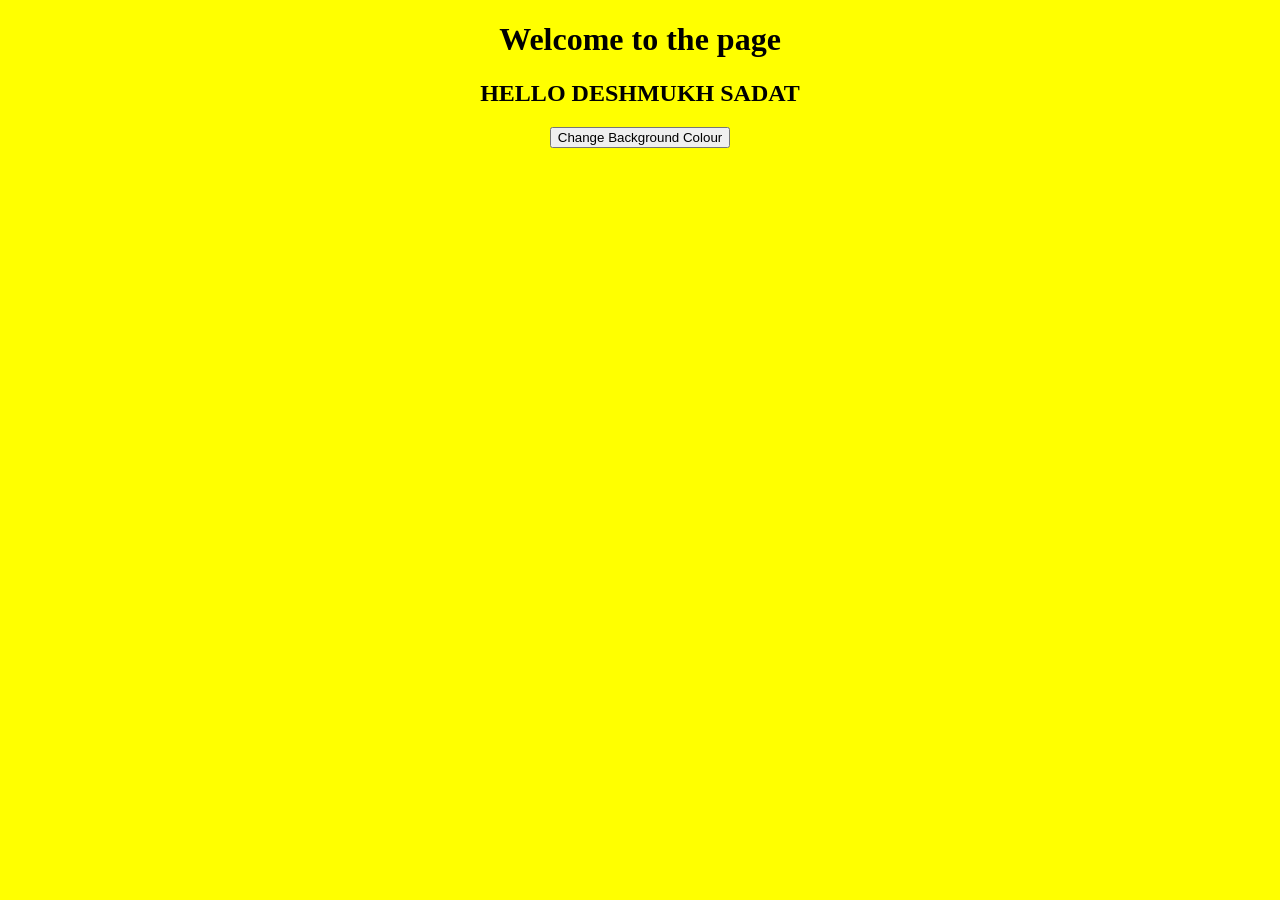
<file: Exp9/index.html>
<!DOCTYPE html>
<html lang="en">
<head>
    <meta charset="UTF-8">
    <meta name="viewport" content="width=device-width, initial-scale=1.0">
    <title>Document</title>
</head>

    <body style="text-align:center; background-color: yellow;">
        <h1>Welcome to the page</h1>
        <h2>HELLO DESHMUKH SADAT</h2>
        <button onclick="changeBackground()">Change Background Colour</button>
        <script>
            function changeBackground(){
                let colors = ["yellow","red","blue","orange","green","pink"];
                const bodyEle = document.querySelector("body");
                let randomIndex = Math.floor(Math.random()*colors.length)
                bodyEle.style.backgroundColor = colors[randomIndex]; 
            
            }
            setInterval(()=>{
                changeBackground();
            },1000)   
            
        </script>

    </body>
</html>
</file>
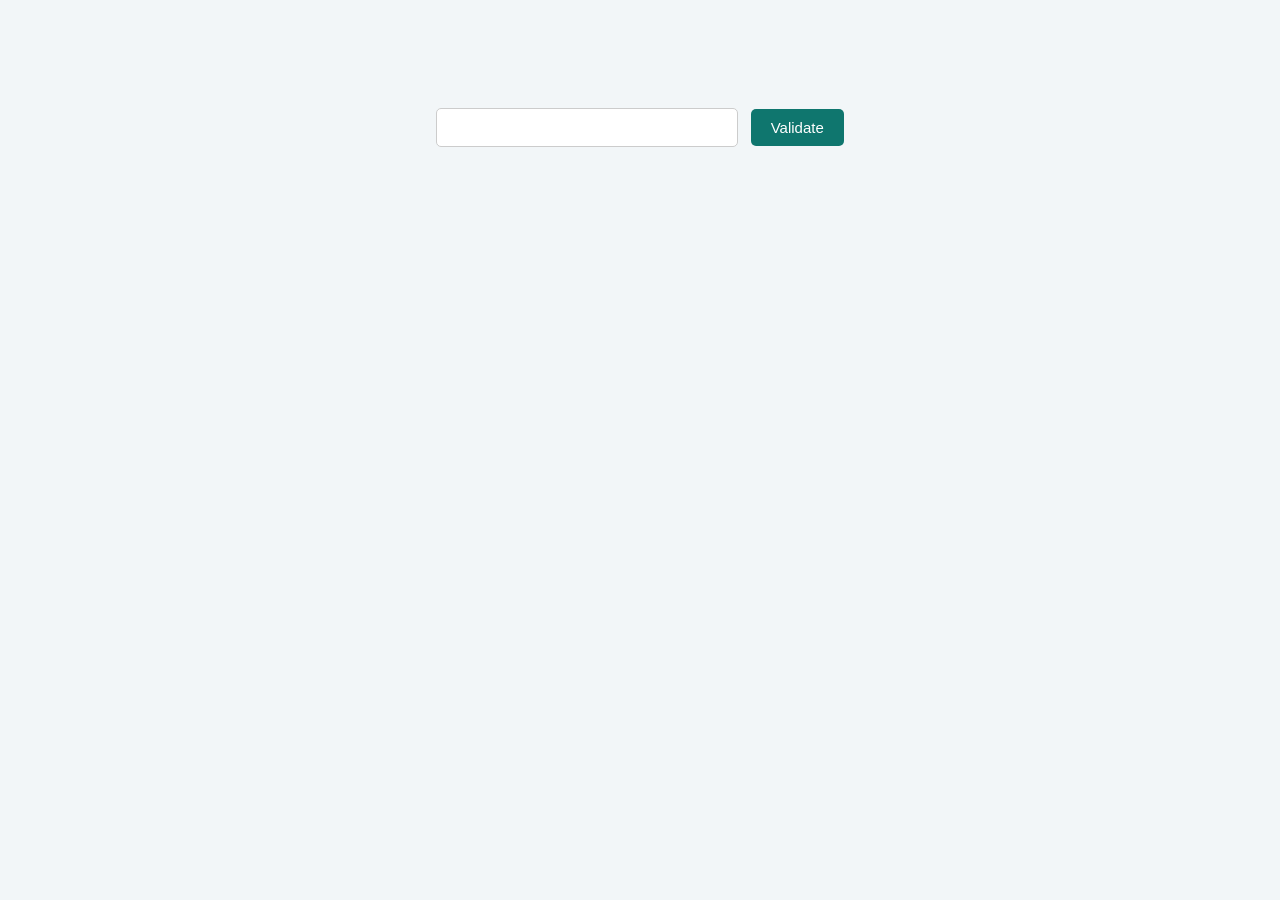
<file: Exp8/email.html>
<!DOCTYPE html>
<html lang="en">

<head>
    <meta charset="UTF-8">
    <meta name="viewport" content="width=device-width, initial-scale=1.0">
    <title>Document</title>
    <style>
    body {
        font-family: Arial, sans-serif;
        background-color: #f2f6f8;
        text-align: center;
        padding-top: 100px;
    }

    #emailid {
        width: 280px;
        padding: 10px;
        border: 1px solid #ccc;
        border-radius: 5px;
        font-size: 15px;
    }

    button {
        padding: 10px 20px;
        margin-left: 8px;
        background-color: #0f766e;
        color: white;
        border: none;
        border-radius: 5px;
        cursor: pointer;
        font-size: 15px;
    }

    button:hover {
        background-color: #0b5e57;
    }

    #email-valid,
    #email-invalid {
        width: 350px;
        margin: 20px auto;
        padding: 12px;
        border-radius: 5px;
        font-weight: bold;
    }

    #email-valid {
        background-color: #d1fae5;
    }

    #email-invalid {
        background-color: #fee2e2;
    }
</style>
</head>

<body>
    <input type="text" id="emailid">
    <button onclick="validateEmail()">Validate</button>

    <div style="color: green; display: none;" id="email-valid">
        CONGRATS YOUR EMAIL IS VALID!!
    </div>
    <div style="color: red; display: none;" id="email-invalid">
        OOPS!! YOUR EMAIL IS INVALID!!!
    </div>



    <script>
        function validateEmail() {
            const email1 = document.querySelector("#emailid");
            const emailValidEle = document.querySelector("#email-valid");
            const emailInvalidEle = document.querySelector("#email-invalid");
            let email = email1.value;



            const emailRegex = /^[^\s@]+@[^\s@]+\.[^\s@]+$/;

            if (emailRegex.test(email)) {
                emailValidEle.style.display = "block";
                emailInvalidEle.style.display = "none";
            }
            else {
                emailValidEle.style.display = "none";
                emailInvalidEle.style.display = "block";
            }

        }
    </script>
</body>

</html>
</file>
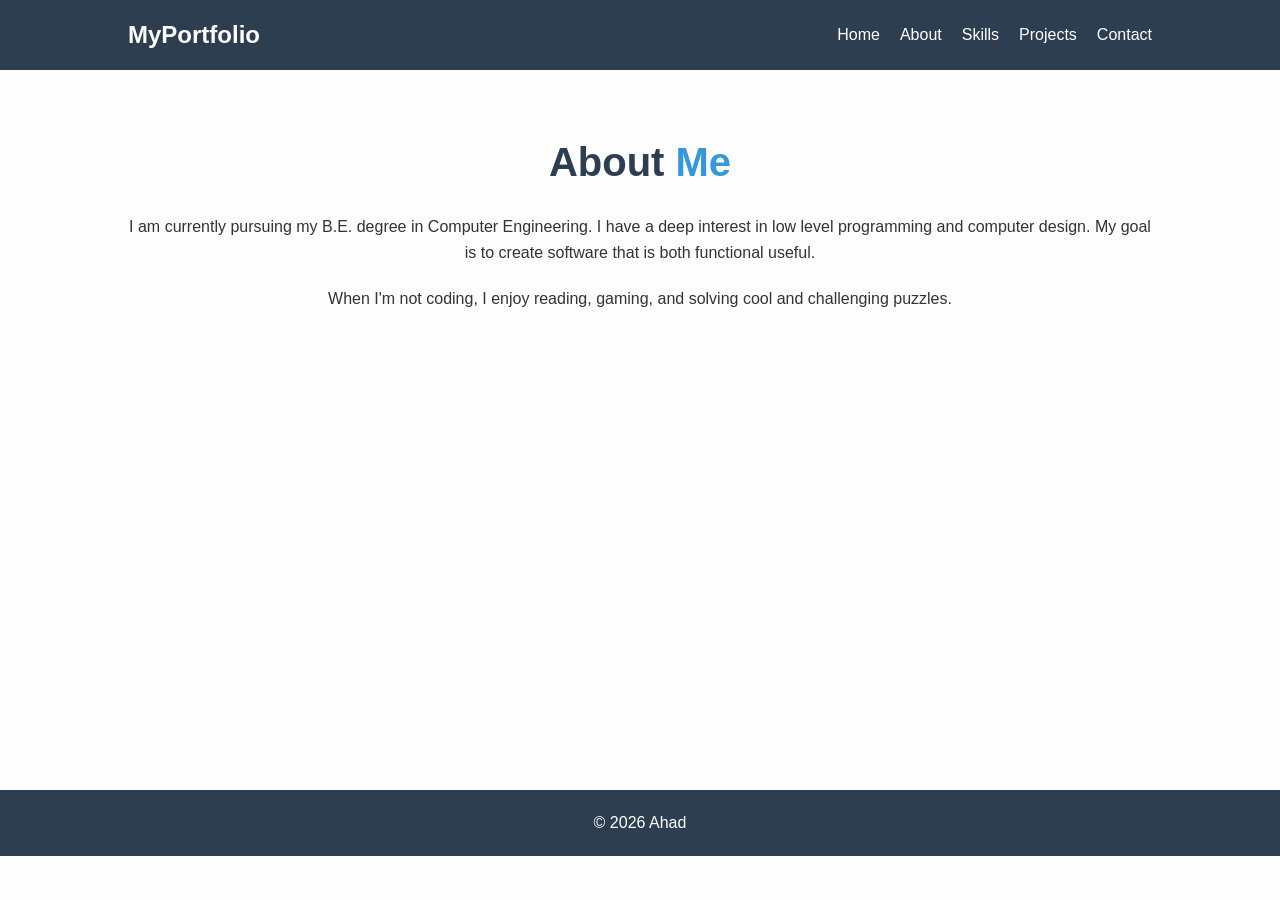
<file: exp7/EXP7/about (4).html>
<!DOCTYPE html>
<html lang="en">
<head>
    <meta charset="UTF-8">
    <title>About Me | My Portfolio</title>
    <link rel="stylesheet" href="style.css">
</head>
<body>
    <nav>
        <div class="logo">MyPortfolio</div>
        <ul>
            <li><a href="index.html">Home</a></li>
            <li><a href="about.html">About</a></li>
            <li><a href="skills.html">Skills</a></li>
            <li><a href="projects.html">Projects</a></li>
            <li><a href="contact.html">Contact</a></li>
        </ul>
    </nav>

    <div class="container">
        <h1>About <span class="highlight">Me</span></h1>
        <p>I am currently pursuing my B.E. degree in Computer Engineering. I have a deep interest in low level programming and computer design. My goal is to create software that is both functional useful.</p>
        <p style="margin-top: 20px;">When I'm not coding, I enjoy reading, gaming, and solving cool and challenging puzzles.</p>
    </div>

    <footer><p>&copy; 2026 Ahad </p></footer>
</body>
</html>
</file>
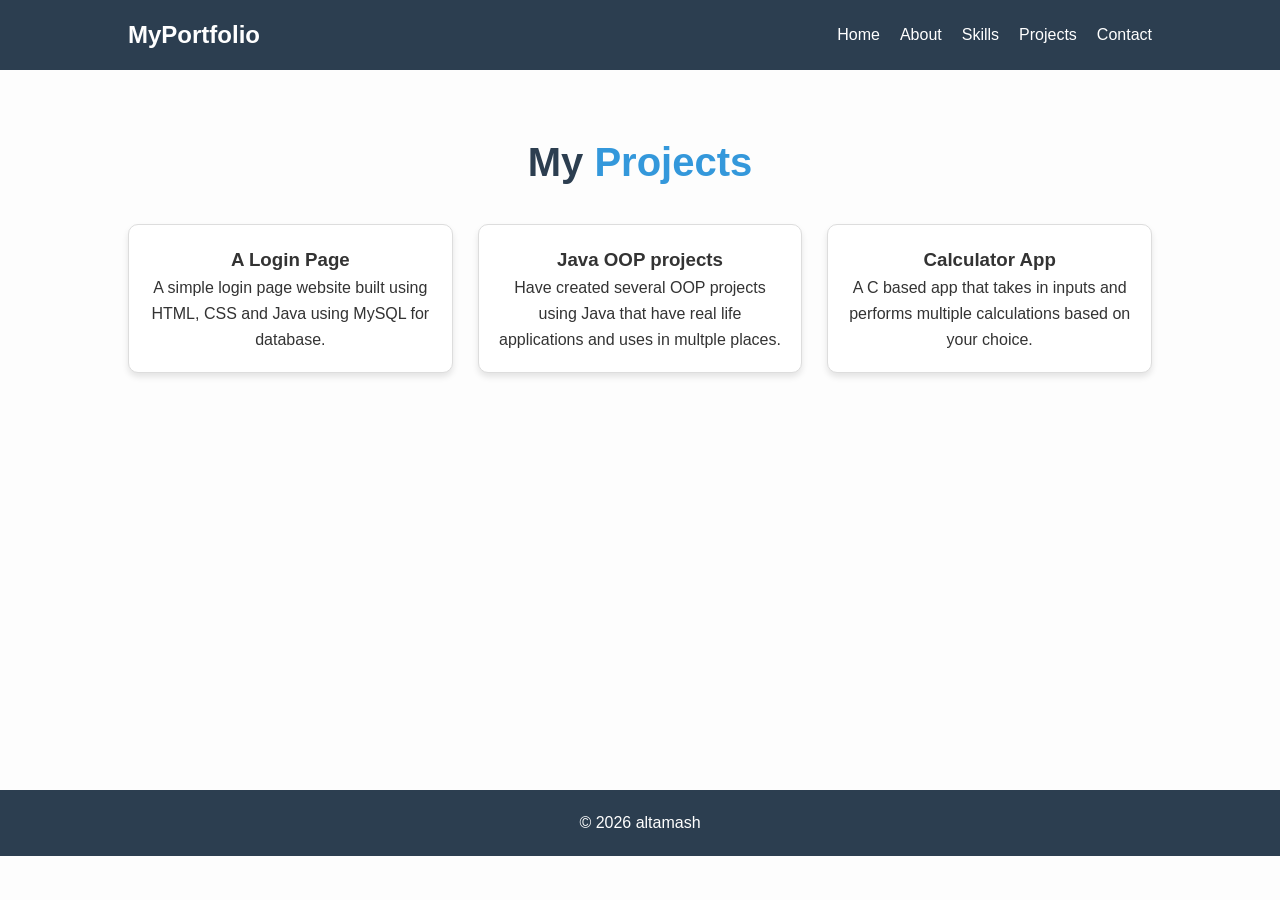
<file: exp7/EXP7/projects.html>
<!DOCTYPE html>
<html lang="en">
<head>
    <meta charset="UTF-8">
    <title>Projects | My Portfolio</title>
    <link rel="stylesheet" href="style.css">
</head>
<body>
    <nav>
        <div class="logo">MyPortfolio</div>
        <ul>
            <li><a href="index.html">Home</a></li>
            <li><a href="about.html">About</a></li>
            <li><a href="skills.html">Skills</a></li>
            <li><a href="projects.html">Projects</a></li>
            <li><a href="contact.html">Contact</a></li>
        </ul>
    </nav>

    <div class="container">
        <h1>My <span class="highlight">Projects</span></h1>
        <div class="projects-grid">
            <div class="project-card">
                <h3>A Login Page</h3>
                <p>A simple login page website built using HTML, CSS and Java using MySQL for database.</p>
            </div>
            <div class="project-card">
                <h3>Java OOP projects</h3>
                <p>Have created several OOP projects using Java that have real life applications and uses in multple places.</p>
            </div>
            <div class="project-card">
                <h3>Calculator App</h3>
                <p>A C based app that takes in inputs and performs multiple calculations based on your choice.</p>
            </div>
        </div>
    </div>

    <footer><p>&copy; 2026 altamash</p></footer>
</body>
</html>
</file>
<file: exp7/EXP7/style.css>
/* Global Styles */
* {
    margin: 0;
    padding: 0;
    box-sizing: border-box;
    font-family: 'Segoe UI', Tahoma, Geneva, Verdana, sans-serif;
}

body {
    line-height: 1.6;
    background-color: #fdfdfd;
    color: #333;
}

/* Navigation Bar */
nav {
    display: flex;
    justify-content: space-between;
    align-items: center;
    background: #2c3e50;
    color: white;
    padding: 1rem 10%;
}

nav .logo {
    font-size: 1.5rem;
    font-weight: bold;
}

nav ul {
    display: flex;
    list-style: none;
}

nav ul li {
    margin-left: 20px;
}

nav ul li a {
    color: white;
    text-decoration: none;
    transition: 0.3s;
}

nav ul li a:hover {
    color: #3498db;
}

/* Page Container */
.container {
    padding: 60px 10%;
    text-align: center;
    min-height: 80vh;
}

h1 {
    font-size: 2.5rem;
    margin-bottom: 20px;
    color: #2c3e50;
}

.highlight {
    color: #3498db;
}

/* Home Page Specific */
.profile-img {
    width: 200px;
    height: 200px;
    border-radius: 50%;
    border: 5px solid #3498db;
    margin-bottom: 20px;
    object-fit: cover;
}

/* Skills Page Specific */
.skills-grid {
    display: flex;
    justify-content: center;
    flex-wrap: wrap;
    gap: 15px;
    margin-top: 30px;
}

.skill-card {
    background: #3498db;
    color: white;
    padding: 15px 30px;
    border-radius: 8px;
    font-weight: bold;
}

/* Projects Page Specific */
.projects-grid {
    display: grid;
    grid-template-columns: repeat(auto-fit, minmax(250px, 1fr));
    gap: 25px;
    margin-top: 30px;
}

.project-card {
    background: white;
    padding: 20px;
    border: 1px solid #ddd;
    border-radius: 10px;
    box-shadow: 0 4px 6px rgba(0,0,0,0.1);
}

/* Contact Form Specific */
#contactForm {
    max-width: 500px;
    margin: 0 auto;
    display: flex;
    flex-direction: column;
    gap: 15px;
}

#contactForm input, #contactForm textarea {
    padding: 12px;
    border: 1px solid #ccc;
    border-radius: 5px;
}

#contactForm button {
    padding: 12px;
    background: #2c3e50;
    color: white;
    border: none;
    border-radius: 5px;
    cursor: pointer;
}

#formResponse {
    margin-top: 20px;
    font-weight: bold;
}

footer {
    background: #2c3e50;
    color: white;
    text-align: center;
    padding: 20px 0;
}
</file>
